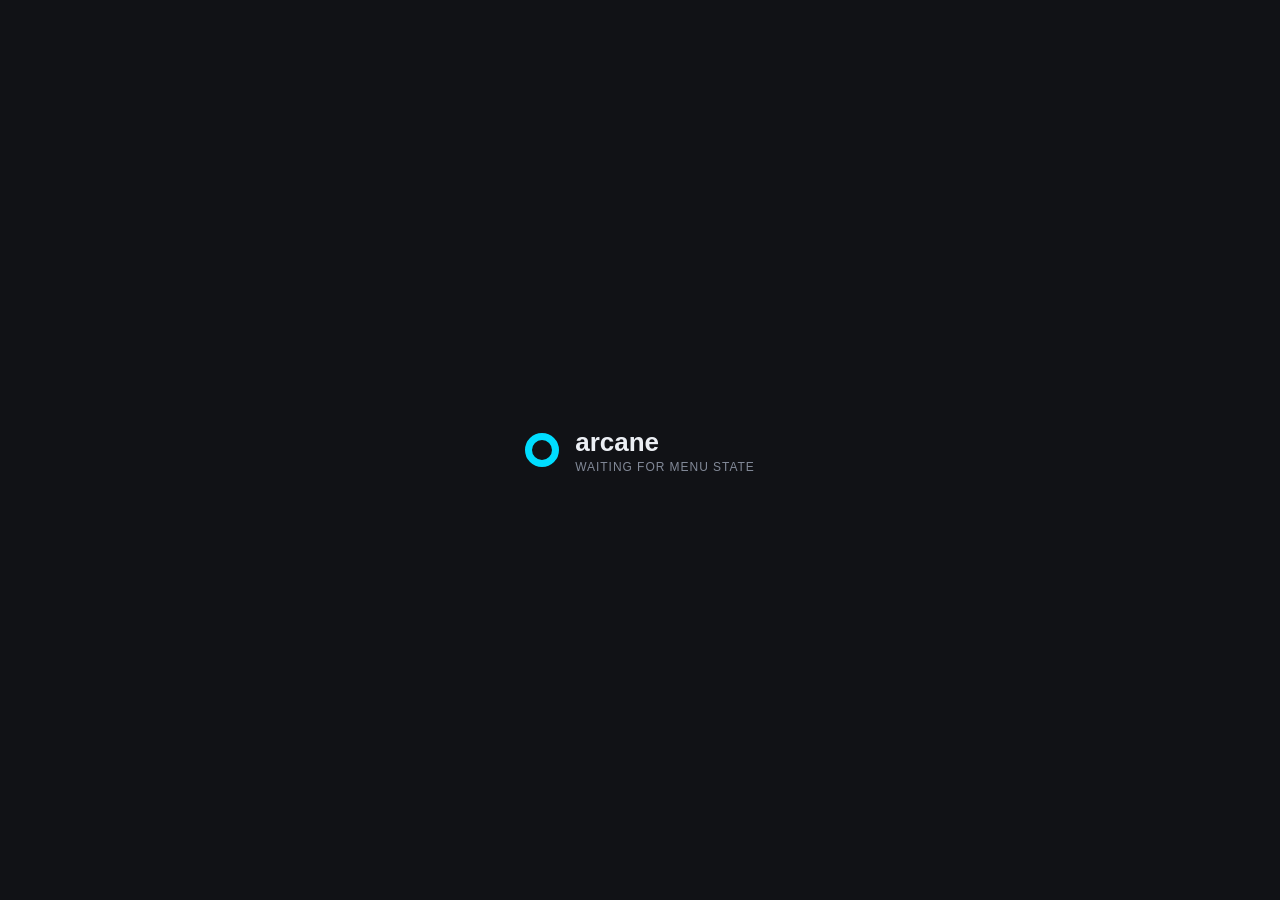
<file: ui/index.html>
<!DOCTYPE html>
<html lang="en">
<head>
  <meta charset="UTF-8">
  <meta name="viewport" content="width=device-width, initial-scale=1.0">
  <title>Arcane DUI</title>
  <link rel="stylesheet" href="dui.css">
</head>
<body>
  <div id="boot" class="dui-boot">
    <div class="dui-boot-mark"></div>
    <div>
      <div class="dui-boot-title">arcane</div>
      <div class="dui-boot-subtitle">waiting for menu state</div>
    </div>
  </div>
  <div id="app" class="app is-hidden">
    <div id="root" class="root"></div>
  </div>
  <script src="dui.js"></script>
</body>
</html>
</file>
<file: ui/dui.css>
:root {
  --accent-rgb: 0, 221, 255;
  --accent: rgb(var(--accent-rgb));
  --accent-soft: rgba(var(--accent-rgb), 0.18);
  --accent-line: rgba(var(--accent-rgb), 0.4);
  --panel-dark: rgba(12, 12, 17, 0.96);
  --panel-mid: rgba(27, 27, 33, 0.96);
  --panel-soft: rgba(255, 255, 255, 0.032);
  --line: rgba(255, 255, 255, 0.08);
  --line-soft: rgba(255, 255, 255, 0.05);
  --text: rgba(244, 247, 252, 0.97);
  --muted: rgba(155, 164, 181, 0.82);
  --shadow: 0 26px 82px rgba(0, 0, 0, 0.42);
  --font-ui: "Bahnschrift", "Segoe UI Variable Text", "Segoe UI", sans-serif;
}

* {
  box-sizing: border-box;
}

html,
body {
  margin: 0;
  width: 100%;
  height: 100%;
  overflow: hidden;
  background: transparent;
  font-family: var(--font-ui);
  color: var(--text);
  user-select: none;
}

body {
  pointer-events: auto;
}

.dui-boot {
  position: fixed;
  inset: 0;
  display: flex;
  align-items: center;
  justify-content: center;
  gap: 16px;
  background: rgba(8, 9, 13, 0.96);
  color: var(--text);
}

.dui-boot.is-hidden {
  display: none;
}

.dui-boot-mark {
  width: 34px;
  height: 34px;
  border-radius: 999px;
  border: 7px solid var(--accent);
}

.dui-boot-title {
  font-size: 26px;
  font-weight: 700;
}

.dui-boot-subtitle {
  margin-top: 2px;
  color: var(--muted);
  font-size: 12px;
  letter-spacing: 0.08em;
  text-transform: uppercase;
}

button,
input {
  font: inherit;
}

.app {
  position: fixed;
  inset: 0;
  opacity: 1;
  transition: opacity 170ms ease;
}

.app.is-hidden {
  opacity: 0;
}

.root {
  position: absolute;
  inset: 0;
}

.dui-backdrop {
  position: absolute;
  inset: 0;
  background: linear-gradient(180deg, rgba(5, 6, 10, 0.34), rgba(5, 6, 10, 0.62));
  backdrop-filter: blur(4px);
}

.dui-panel-shadow {
  position: absolute;
  border-radius: 12px;
  background: rgba(0, 0, 0, 0.34);
  filter: blur(18px);
}

.dui-panel {
  position: absolute;
  overflow: hidden;
  border-radius: 8px;
  background:
    linear-gradient(180deg, rgba(255, 255, 255, 0.028), transparent 16%),
    linear-gradient(180deg, rgba(13, 13, 18, 0.99), rgba(9, 10, 14, 0.99));
  border: 1px solid rgba(255, 255, 255, 0.08);
  box-shadow: var(--shadow);
  animation: dui-enter 190ms cubic-bezier(0.16, 1, 0.3, 1);
}

.dui-sidebar {
  position: absolute;
  background:
    linear-gradient(180deg, rgba(255, 255, 255, 0.026), transparent 18%),
    linear-gradient(180deg, rgba(21, 21, 27, 0.99), rgba(15, 15, 20, 0.99));
  border-right: 1px solid rgba(255, 255, 255, 0.06);
}

.dui-main {
  position: absolute;
  background:
    linear-gradient(180deg, rgba(255, 255, 255, 0.018), transparent 9%),
    linear-gradient(180deg, rgba(17, 17, 23, 0.94), rgba(10, 10, 15, 0.96));
}

.dui-top-band {
  position: absolute;
  border-radius: 18px;
  background: linear-gradient(135deg, rgba(var(--accent-rgb), 0.16), rgba(var(--accent-rgb), 0.03));
  border: 1px solid rgba(var(--accent-rgb), 0.14);
}

.dui-footer {
  position: absolute;
  background: rgba(10, 12, 18, 0.96);
  border-top: 1px solid rgba(255, 255, 255, 0.05);
}

.dui-brand {
  position: absolute;
  display: flex;
  align-items: center;
  gap: 14px;
}

.dui-brand-mark {
  width: 28px;
  height: 28px;
  display: grid;
  place-items: center;
  border-radius: 999px;
  background: rgba(var(--accent-rgb), 0.16);
  border: 5px solid rgba(244, 247, 252, 0.96);
  color: transparent;
  font-size: 0;
  font-weight: 800;
}

.dui-brand-title {
  font-size: 28px;
  font-weight: 700;
  letter-spacing: 0;
}

.dui-brand-subtitle {
  color: var(--muted);
  font-size: 11px;
  letter-spacing: 0.14em;
  text-transform: uppercase;
}

.dui-search {
  position: absolute;
  padding: 0;
  border-radius: 8px;
  background: rgba(35, 35, 41, 0.92);
  border: 1px solid rgba(255, 255, 255, 0.07);
}

.dui-search-icon {
  position: absolute;
  left: 13px;
  top: 12px;
  width: 9px;
  height: 9px;
  border-radius: 999px;
  border: 2px solid rgba(168, 171, 184, 0.92);
}

.dui-search-icon::after {
  content: "";
  position: absolute;
  width: 7px;
  height: 2px;
  right: -6px;
  bottom: -4px;
  border-radius: 999px;
  background: rgba(168, 171, 184, 0.92);
  transform: rotate(45deg);
}

.dui-search-title {
  color: var(--accent);
  font-size: 11px;
  font-weight: 700;
  letter-spacing: 0.08em;
}

.dui-search-subtitle {
  position: absolute;
  left: 34px;
  top: 10px;
  color: rgba(178, 181, 194, 0.92);
  font-size: 13px;
}

.dui-pill {
  display: inline-flex;
  align-items: center;
  justify-content: center;
  padding: 0 12px;
  height: 28px;
  border-radius: 999px;
  background: rgba(36, 40, 51, 0.96);
  border: 1px solid rgba(255, 255, 255, 0.06);
  color: rgba(230, 234, 242, 0.95);
  font-size: 10px;
  font-weight: 700;
  letter-spacing: 0.08em;
  text-transform: uppercase;
  white-space: nowrap;
}

.dui-pill.is-accent {
  background: rgba(var(--accent-rgb), 0.18);
  border-color: rgba(var(--accent-rgb), 0.28);
}

.dui-search .dui-pill {
  position: absolute;
}

.dui-category {
  position: absolute;
  display: flex;
  align-items: center;
  gap: 14px;
  padding: 0 16px;
  border-radius: 5px;
  color: rgba(197, 203, 216, 0.9);
  transition: background 120ms ease, color 120ms ease;
}

.dui-category.is-active {
  background:
    linear-gradient(90deg, rgba(var(--accent-rgb), 0.22), transparent 86%),
    rgba(255, 255, 255, 0.055);
  border: 0;
  color: var(--text);
}

.dui-category.is-hover:not(.is-active) {
  background: rgba(255, 255, 255, 0.045);
}

.dui-category-mono {
  width: 28px;
  height: 28px;
  display: grid;
  place-items: center;
  border-radius: 7px;
  background: transparent;
  border: 0;
  color: rgba(224, 226, 235, 0.96);
  font-size: 11px;
  font-weight: 700;
  letter-spacing: 0.12em;
}

.dui-category-main {
  display: flex;
  flex-direction: column;
  gap: 2px;
}

.dui-category-label {
  font-size: 15px;
  font-weight: 600;
}

.dui-category-meta {
  color: rgba(126, 134, 150, 0.95);
  font-size: 10px;
  letter-spacing: 0.08em;
  text-transform: lowercase;
}

.dui-header-title {
  position: absolute;
  color: rgba(245, 247, 251, 0.98);
  font-size: 28px;
  font-weight: 700;
}

.dui-header-subtitle {
  position: absolute;
  color: rgba(150, 157, 172, 0.92);
  font-size: 12px;
}

.dui-tab {
  position: absolute;
  display: grid;
  place-items: center;
  border-radius: 4px;
  color: rgba(186, 191, 203, 0.92);
  font-size: 13px;
  font-weight: 600;
  transition: background 120ms ease, color 120ms ease;
}

.dui-tab.is-active {
  background: rgba(var(--accent-rgb), 0.18);
  border-bottom: 2px solid rgba(var(--accent-rgb), 0.96);
  color: rgba(246, 249, 252, 0.98);
}

.dui-tab.is-hover:not(.is-active) {
  background: rgba(255, 255, 255, 0.045);
}

.dui-hero-card {
  position: absolute;
  border-radius: 18px;
  background: rgba(16, 19, 27, 0.68);
  border: 1px solid rgba(255, 255, 255, 0.04);
}

.dui-hero-title {
  position: absolute;
  color: rgba(244, 247, 252, 0.98);
  font-size: 18px;
  font-weight: 700;
}

.dui-hero-subtitle {
  position: absolute;
  color: rgba(135, 143, 159, 0.94);
  font-size: 11px;
}

.dui-section {
  position: absolute;
  border-radius: 7px;
  background:
    linear-gradient(180deg, rgba(255, 255, 255, 0.026), transparent 10%),
    linear-gradient(180deg, rgba(27, 27, 33, 0.98), rgba(23, 23, 29, 0.98));
  border: 1px solid rgba(255, 255, 255, 0.075);
  overflow: hidden;
  animation: dui-card-in 170ms ease both;
}

.dui-section-line {
  position: absolute;
  left: 0;
  top: 0;
  bottom: 0;
  width: 2px;
  background: rgba(var(--accent-rgb), 0.86);
}

.dui-section-label {
  position: absolute;
  color: rgba(145, 148, 164, 0.96);
  font-size: 13px;
  font-weight: 600;
}

.dui-section-title {
  position: absolute;
  color: rgba(220, 225, 234, 0.98);
  font-size: 13px;
  font-weight: 700;
}

.dui-section-count {
  position: absolute;
}

.dui-row {
  position: absolute;
  border-radius: 6px;
  background: rgba(255, 255, 255, 0.022);
  border: 1px solid rgba(255, 255, 255, 0.025);
  transition: background 110ms ease, border-color 110ms ease;
}

.dui-row.is-hover {
  background: rgba(255, 255, 255, 0.05);
}

.dui-row.is-selected {
  background: linear-gradient(90deg, rgba(var(--accent-rgb), 0.13), rgba(255, 255, 255, 0.02));
  border-color: rgba(var(--accent-rgb), 0.12);
}

.dui-row-accent {
  position: absolute;
  left: 0;
  top: 6px;
  bottom: 6px;
  width: 3px;
  border-radius: 2px;
  background: rgba(var(--accent-rgb), 0.96);
}

.dui-row-label {
  position: absolute;
  color: rgba(238, 241, 247, 0.98);
  font-size: 13px;
  font-weight: 600;
}

.dui-bind {
  position: absolute;
}

.dui-toggle {
  position: absolute;
  border-radius: 5px;
  background: rgba(38, 39, 47, 0.96);
  border: 1px solid rgba(70, 72, 85, 0.9);
  display: grid;
  place-items: center;
  transition: background 120ms ease, border-color 120ms ease;
}

.dui-toggle.is-on {
  background: rgba(var(--accent-rgb), 0.88);
  border-color: rgba(var(--accent-rgb), 0.95);
}

.dui-toggle-mark {
  width: 8px;
  height: 5px;
  border-left: 2px solid rgba(248, 249, 252, 0.96);
  border-bottom: 2px solid rgba(248, 249, 252, 0.96);
  transform: rotate(-45deg) translateY(-1px);
  opacity: 0;
}

.dui-toggle.is-on .dui-toggle-mark {
  opacity: 1;
}

.dui-slider-track {
  position: absolute;
  border-radius: 999px;
  background: rgba(55, 58, 72, 0.98);
}

.dui-slider-fill {
  position: absolute;
  left: 0;
  top: 0;
  bottom: 0;
  border-radius: 999px;
  background: linear-gradient(90deg, rgba(var(--accent-rgb), 0.98), rgba(var(--accent-rgb), 0.55));
}

.dui-slider-knob {
  position: absolute;
  width: 10px;
  height: 10px;
  margin-left: -5px;
  margin-top: -4px;
  border-radius: 50%;
  background: rgba(245, 247, 252, 1);
}

.dui-selector {
  position: absolute;
  border-radius: 4px;
  background: rgba(30, 30, 36, 0.98);
  border: 1px solid rgba(70, 71, 82, 0.88);
}

.dui-selector-arrow,
.dui-selector-value,
.dui-button-label {
  position: absolute;
  display: grid;
  place-items: center;
}

.dui-selector-arrow {
  color: var(--accent);
  font-size: 12px;
  font-weight: 700;
}

.dui-selector-value {
  color: rgba(239, 242, 247, 0.98);
  font-size: 12px;
  font-weight: 600;
}

.dui-action {
  position: absolute;
  border-radius: 5px;
  background: rgba(var(--accent-rgb), 0.2);
  border: 1px solid rgba(var(--accent-rgb), 0.3);
}

.dui-button-label {
  color: rgba(244, 247, 252, 0.98);
  font-size: 12px;
  font-weight: 700;
}

.dui-summary-card {
  position: absolute;
  border-radius: 18px;
  background:
    linear-gradient(180deg, rgba(255, 255, 255, 0.035), transparent 10%),
    linear-gradient(180deg, rgba(18, 21, 29, 0.98), rgba(14, 18, 27, 0.98));
  border: 1px solid rgba(255, 255, 255, 0.07);
  overflow: hidden;
}

.dui-summary-title {
  position: absolute;
  color: rgba(240, 244, 250, 0.98);
  font-size: 17px;
  font-weight: 700;
}

.dui-summary-subtitle {
  position: absolute;
  color: rgba(129, 136, 152, 0.92);
  font-size: 11px;
}

.dui-summary-label {
  position: absolute;
  color: rgba(124, 131, 147, 0.94);
  font-size: 10px;
  text-transform: uppercase;
  letter-spacing: 0.08em;
}

.dui-summary-value {
  position: absolute;
  color: rgba(235, 239, 245, 0.98);
  font-size: 15px;
  font-weight: 600;
}

.dui-help-box {
  position: absolute;
  border-radius: 14px;
  background: rgba(255, 255, 255, 0.03);
  border: 1px solid rgba(255, 255, 255, 0.04);
}

.dui-help-title {
  position: absolute;
  color: var(--accent);
  font-size: 12px;
  font-weight: 700;
}

.dui-help-line {
  position: absolute;
  color: rgba(209, 214, 223, 0.96);
  font-size: 11px;
}

.dui-footer-left,
.dui-footer-center,
.dui-footer-right {
  position: absolute;
  color: rgba(125, 132, 147, 0.94);
  font-size: 11px;
}

.dui-footer-right {
  color: rgba(150, 157, 172, 0.94);
}

.dui-scroll-track {
  position: absolute;
  border-radius: 999px;
  background: rgba(42, 46, 57, 0.9);
}

.dui-scroll-thumb {
  position: absolute;
  border-radius: 999px;
  background: linear-gradient(180deg, rgba(var(--accent-rgb), 0.98), rgba(var(--accent-rgb), 0.5));
}

@keyframes dui-enter {
  from {
    opacity: 0;
    transform: translateY(8px) scale(0.992);
  }
  to {
    opacity: 1;
    transform: translateY(0) scale(1);
  }
}

@keyframes dui-card-in {
  from {
    opacity: 0;
    transform: translateY(5px);
  }
  to {
    opacity: 1;
    transform: translateY(0);
  }
}
</file>
